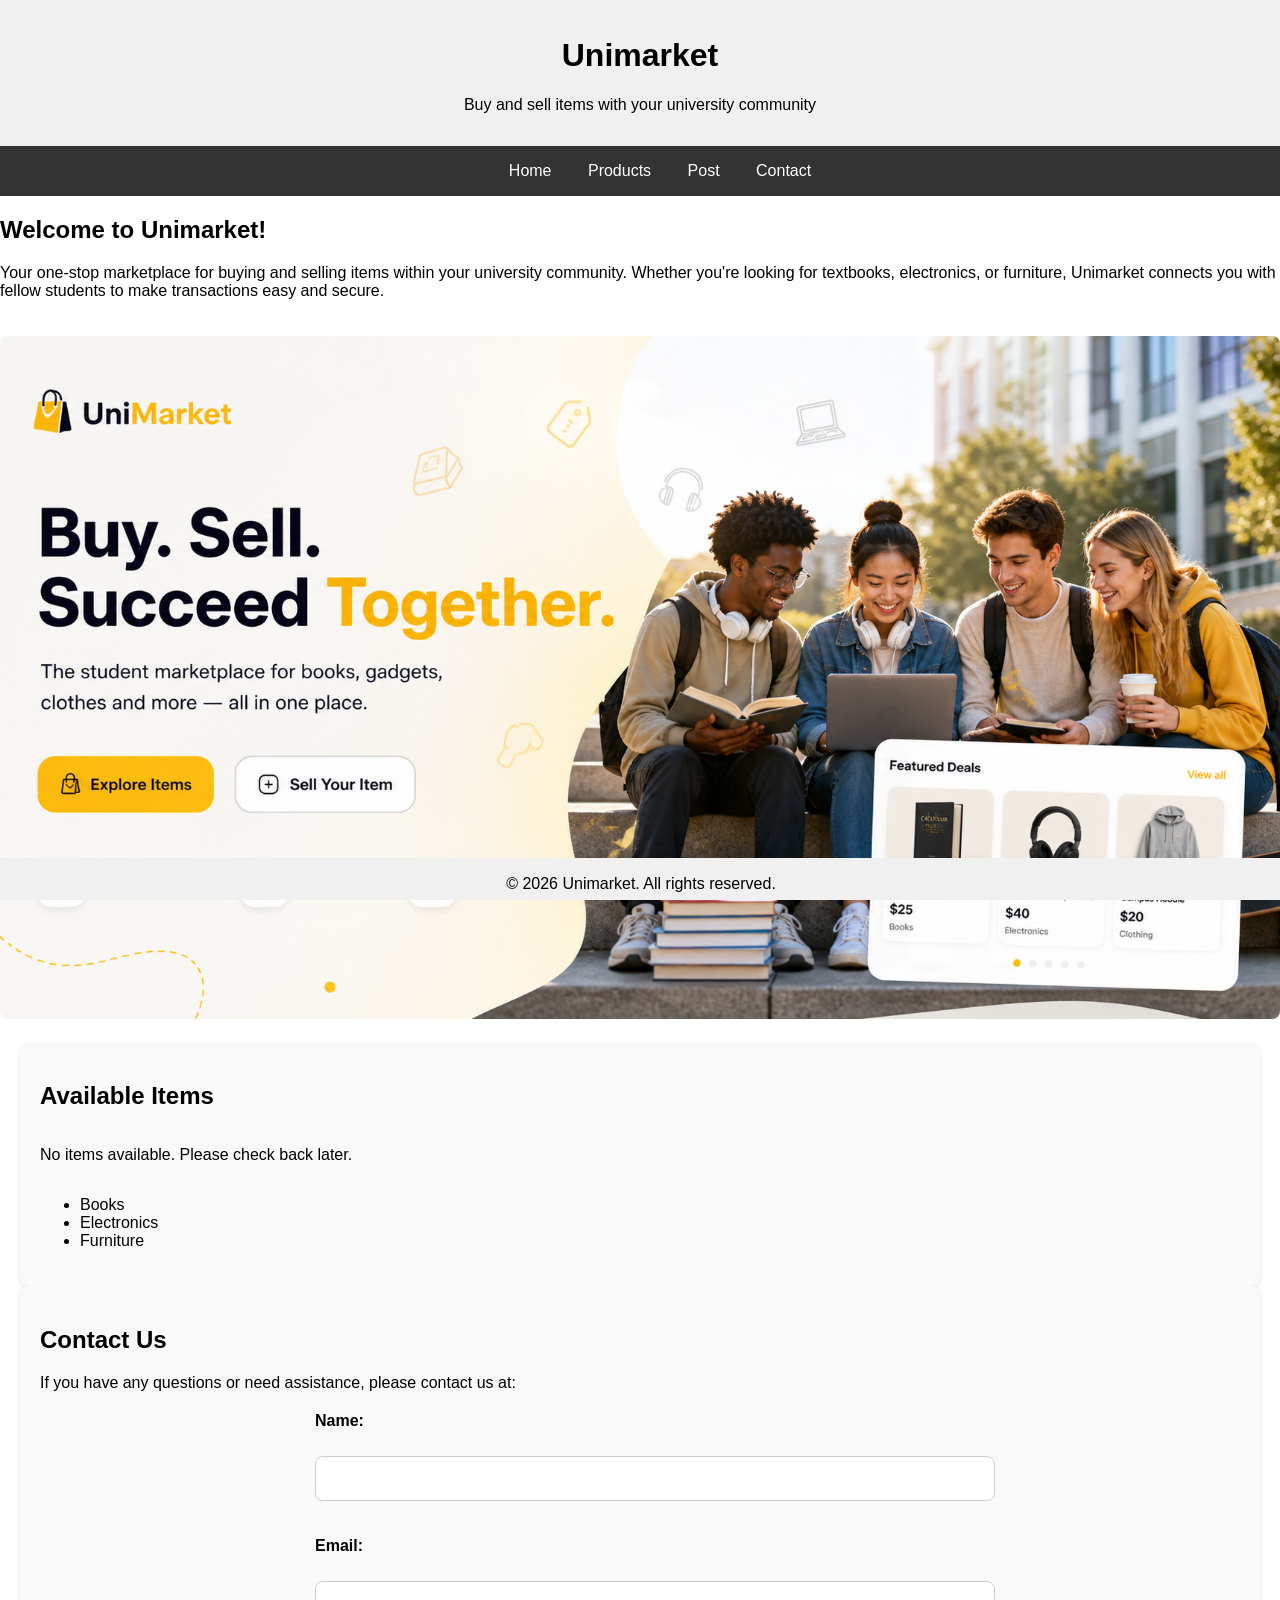
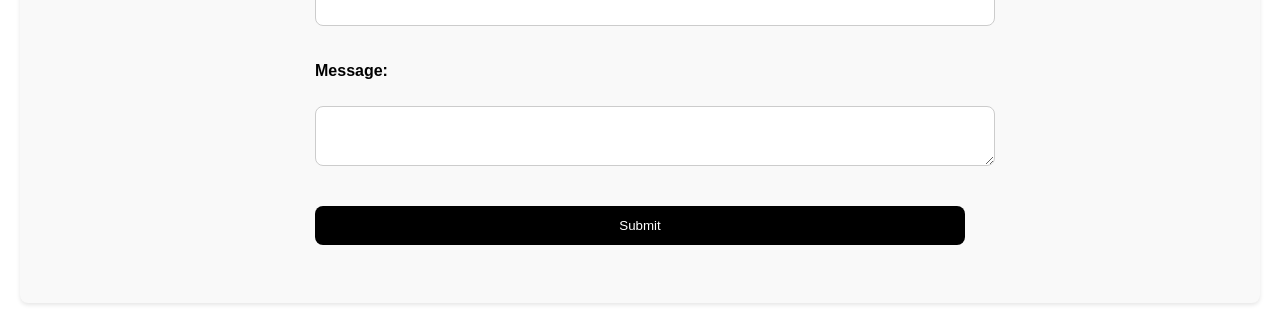
<file: index.html>
<!DOCTYPE html>
<html lang="en">
<head>
    <meta charset="UTF-8">
    <title>Unimarket</title>
    <link href="./style.css" rel="stylesheet" type="text/css">
</head>
<body>
    <header>
        <h1>Unimarket</h1>
        <p>Buy and sell items with your university community</p>
    </header>
    
    <!-- Navigation -->
    <nav>
        <ul>
            <a href="./index.html">Home</a>
            <a href="./product.html">Products</a>
            <a href="./post.html">Post</a>
            <a href="#contact">Contact</a>
        </ul>
    </nav>

    <!-- Hero Section -->
    <section class="hero">
        <h2>Welcome to Unimarket!</h2>
        <p>Your one-stop marketplace for buying and selling items within your university community. Whether you're looking for textbooks, electronics, or furniture, Unimarket connects you with fellow students to make transactions easy and secure.</p>
        <img src="./unimarket.jpg" alt="Unimarket">
    </section>

    <!-- Main Content -->
    <main>
        <section class="jeff1">
            <h2>Available Items</h2>
            <div id="itemlist"></div>
            <ul>
                <li>Books</li>
                <li>Electronics</li>
                <li>Furniture</li>
            </ul>
            
        </section>
    
    <!-- Contact Section -->

    <section id="contact">
        <h2>Contact Us</h2>
        <p>If you have any questions or need assistance, please contact us at:</p>
        
        <form>
            <!-- Full Name input -->
            <label for="full-name">Name:</label><br>
            <input type="text" id="full-name" name="full-name" required><br><br>

            <!-- Email input -->
            <label for="email">Email:</label><br>
            <input type="email" id="email" name="email" required><br><br>

            <!-- Message input -->
            <label for="message">Message:</label><br>
            <textarea id="message" name="message" required></textarea><br><br>
            <input type="submit" value="Submit">
        </form>
    </section>
    </main>
    <footer>
       <p>© 2026 Unimarket. All rights reserved.</p>
    </footer>
    <script src="./code.js" defer></script>
</body>
</html>
</file>
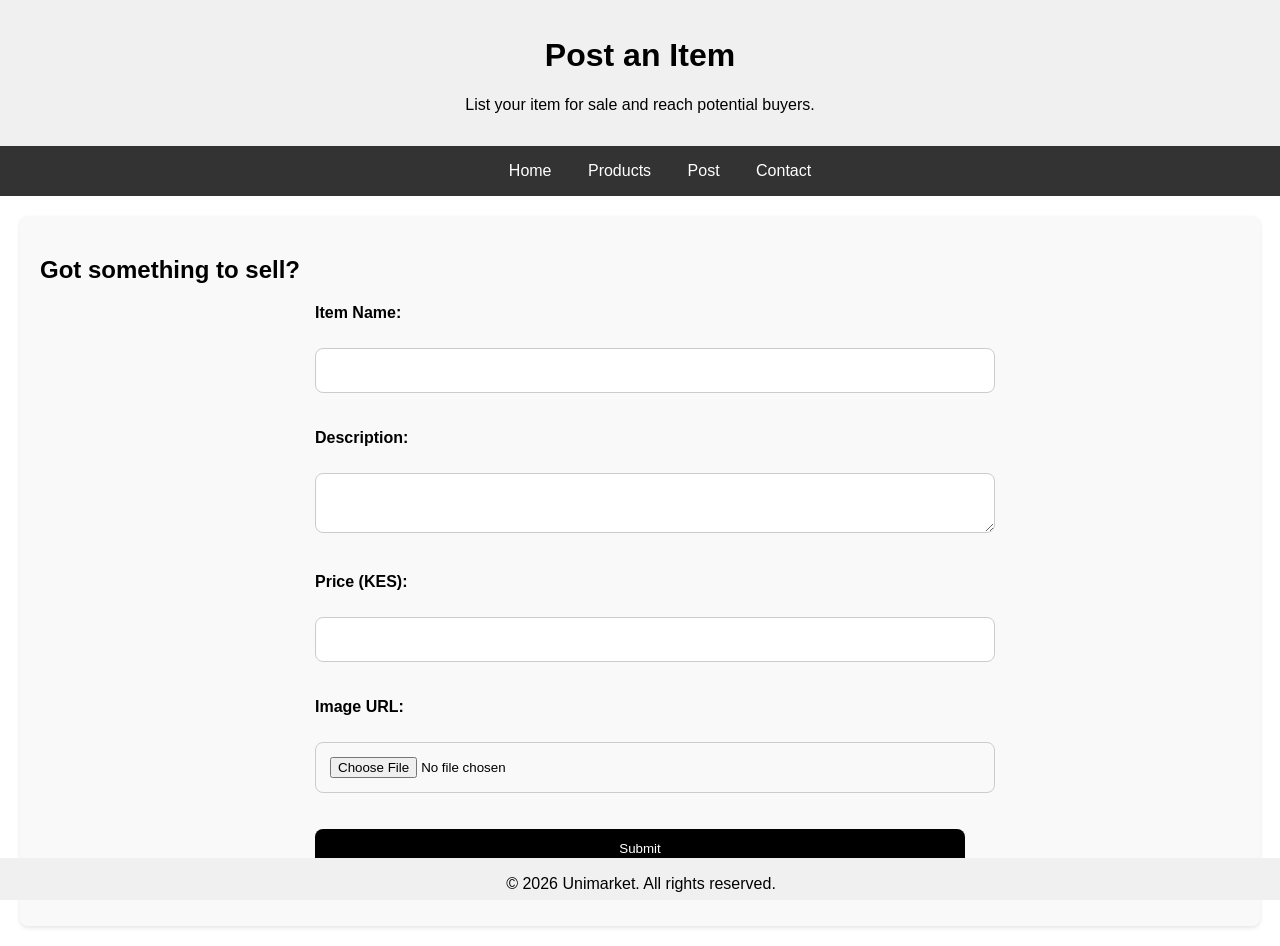
<file: post.html>
<!DOCTYPE html>
<html lang="en">
<head>
    <meta charset="UTF-8">
    <title>Post an Item</title>
    <link href="./style.css" rel="stylesheet" type="text/css">
</head>
<body>
    <header>
        <h1>Post an Item</h1>
        <p>List your item for sale and reach potential buyers.</p>
    </header>
    <!-- Navigation -->
    <nav>
         <ul>
            <a href="./index.html">Home</a>
            <a href="./product.html">Products</a>
            <a href="./post.html">Post</a>
            <a href="#contact">Contact</a>
        </ul>
    </nav>

    <main>
        <section id="Pilar">
            <h2>Got something to sell?</h2>
            <form id="post-form">
                <!-- Item Name input -->
                <label for="item-name">Item Name:</label><br>
                <input type="text" id="item-name" name="item-name" required><br><br>

                <!-- Description input -->
                <label for="description">Description:</label><br>
                <textarea id="description" name="description" required></textarea><br><br>

                <!-- Price input -->
                <label for="price">Price (KES):</label><br>
                <input type="number" id="price" name="price" required><br><br>

                <!-- Image URL input -->
                <label for="image-url">Image URL:</label><br>
                <input type="file" id="image" name="image/*" accept="image/*"><br><br>

                <input type="submit" value="Submit">
            </form>

        </section>
    </main>

    <footer>
        <p>© 2026 Unimarket. All rights reserved.</p>
    </footer>
        
    <script src="./code.js" defer></script>
</body>
</html>
</file>
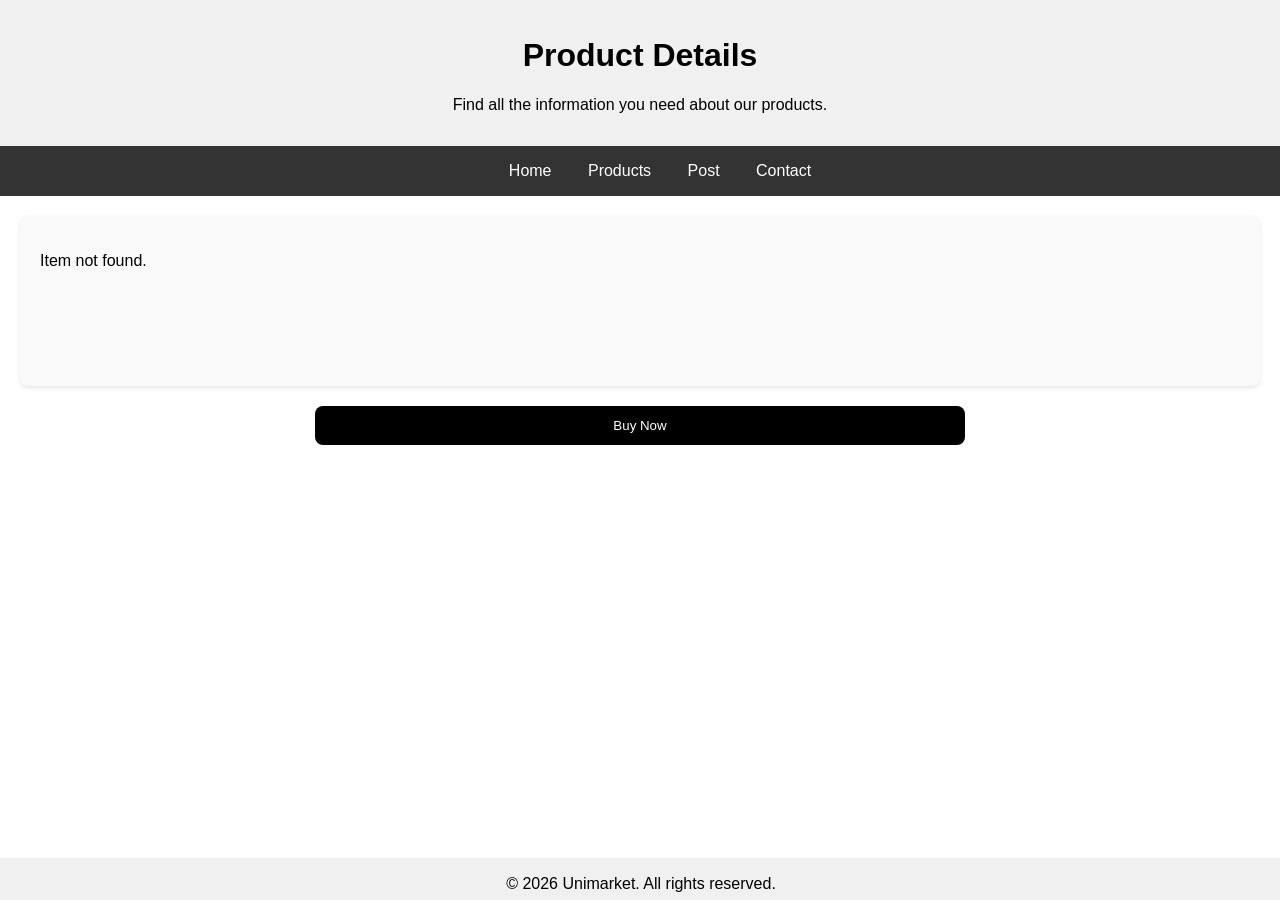
<file: product.html>
<!DOCTYPE html>
<html lang="en">
<head>
    <meta charset="UTF-8">
    <title>Product Details</title>
    <link href="./style.css" rel="stylesheet" type="text/css">
</head>
<body>
    <header>
        <h1>Product Details</h1>
        <p>Find all the information you need about our products.</p>
    </header>
    <!-- Navigation -->
    <nav>
         <ul>
            <a href="./index.html">Home</a>
            <a href="./product.html">Products</a>
            <a href="./post.html">Post</a>
            <a href="#contact">Contact</a>
        </ul>
    </nav>
    <main>
        <section id="product-details">
            <h2>Product Information</h2>
            <p>Here you can find detailed information about our products, including descriptions, prices, and images. Browse through our listings to find the perfect item for you!</p>
        </section>
     
     <section>
       <form>
        <button id="buy" type="submit">Buy Now</button>
    </form>
    </section>
    </main>
    
   
    <footer>
        <p> © 2026 Unimarket. All rights reserved.</p>
    </footer>
    <script src="./code.js" defer></script>
</body>
</html>
</file>
<file: style.css>
body{
    font-family: Arial, sans-serif;
    margin: 0;
    padding: 0;
    background-color: #ffffff;
}

header{
    background-color: #f0f0f0;
    padding: 1em;
    text-align: center;
}

nav{
    background-color: #333;
    overflow: hidden;
}

nav ul{
text-align: center;
}

nav a{
    text-decoration: none;
    color: white;
    padding: 14px 16px;
    text-align: center;
}
nav a:hover{
    background-color: #ddd;
    color: black;
    border-radius: 8px;
}   

.hero img{
    width: 100%;
    height: auto;
    margin-top: 20px;
    border-radius: 8px;
    box-shadow: black;
}

.hero img:hover{
    transform: scale(1.05);
    transition: transform 0.3s ease;
}
main{
    padding: 20px;
}

.jeff1{
    background-color: #f9f9f9;
    padding: 20px;
    border-radius: 8px;
    box-shadow: 0 2px 4px rgba(0,0,0,0.1);
    
}

.jeff1:hover{
    background-color: #e0e0e0;
    transition: background-color 0.3s ease;
}

#itemlist{
    display: flex;
    flex-wrap: wrap;
    gap: 20px;
}

#itemlist div{
  width: 300px;
  border: 1px solid #ccc;
  padding: 10px;
    border-radius: 8px;
}

#contact{
    background-color: #f9f9f9;
    padding: 20px;
    border-radius: 8px;
    box-shadow: 0 2px 4px rgba(0,0,0,0.1);
}

#contact:hover{
    background-color: #e0e0e0;
    transition: background-color 0.3s ease;
}
form{
     max-width: 650px;
    margin: 20px auto;
}

form label{
    font-weight: 600;
    margin-bottom: 8px;
    display: block;
}

form input, form textarea{
    width: 100%;
    padding: 14px;
    margin-bottom: 18px;
    border: 1px solid #ccc;
    border-radius: 8px;
}

form input[type="submit"]{
    background-color: black;
    color: white;
    padding: 12px 20px;
    border: none;
    border-radius: 8px;
    cursor: pointer;
}
footer{
    background-color: #f0f0f0;
    text-align: center;
    padding: 1px;
    position: fixed;
    width: 100%;
    bottom: 0;
    height: 40px;
}

#product-details{
    background-color: #f9f9f9;
    padding: 20px;
    border-radius: 8px;
    box-shadow: 0 2px 4px rgba(0,0,0,0.1);
    padding-bottom: 100px;
}

#product-details:hover{
    background-color: #e0e0e0;
    transition: background-color 0.3s ease;
}

#Pilar{
    background-color: #f9f9f9;
    padding: 20px;
    border-radius: 8px;
    box-shadow: 0 2px 4px rgba(0,0,0,0.1);
}

#Pilar:hover{
    background-color: #e0e0e0;
    transition: background-color 0.3s ease;
}

#buy{
   background-color: black;
    color: white;
    padding: 12px 20px;
    border: none;
    border-radius: 8px;
    cursor: pointer;
    text-align: center;
    width: 100%;
}
</file>
